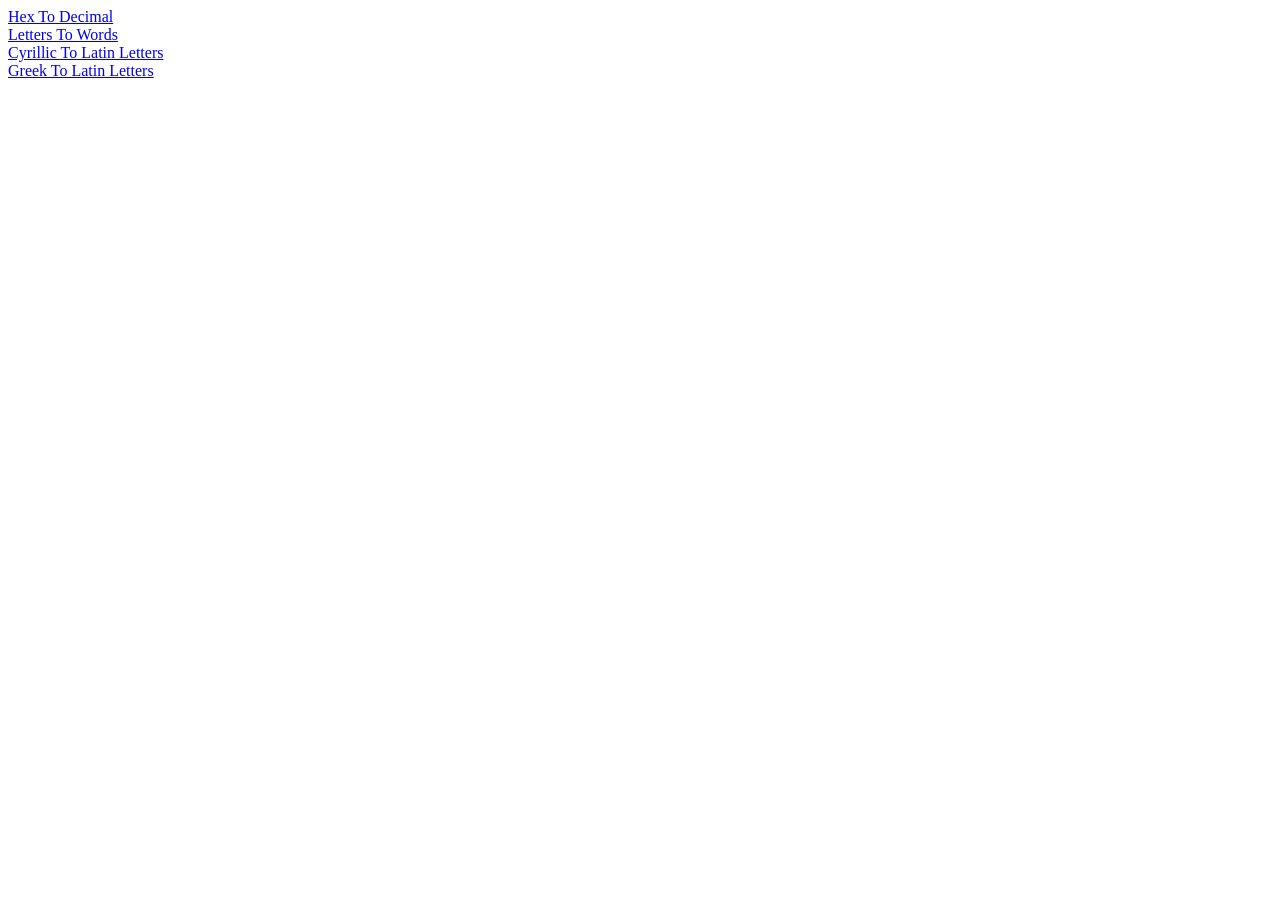
<file: index.html>
<!DOCTYPE html>
<html lang="en">
<head>
	<meta charset="UTF-8">
	<meta name="viewport" content="width=device-width, initial-scale=1.0">
	<title>GitHub Games</title>
</head>
<body>
	<a href="./hex/index.html">Hex To Decimal</a>
	<br>
	<a href="./alphabet/index.html">Letters To Words</a>
	<br>
	<a href="./cyrillic/index.html">Cyrillic To Latin Letters</a>
	<br>
	<a href="./cyrillic/index.html">Greek To Latin Letters</a>
</body>
</html>
</file>
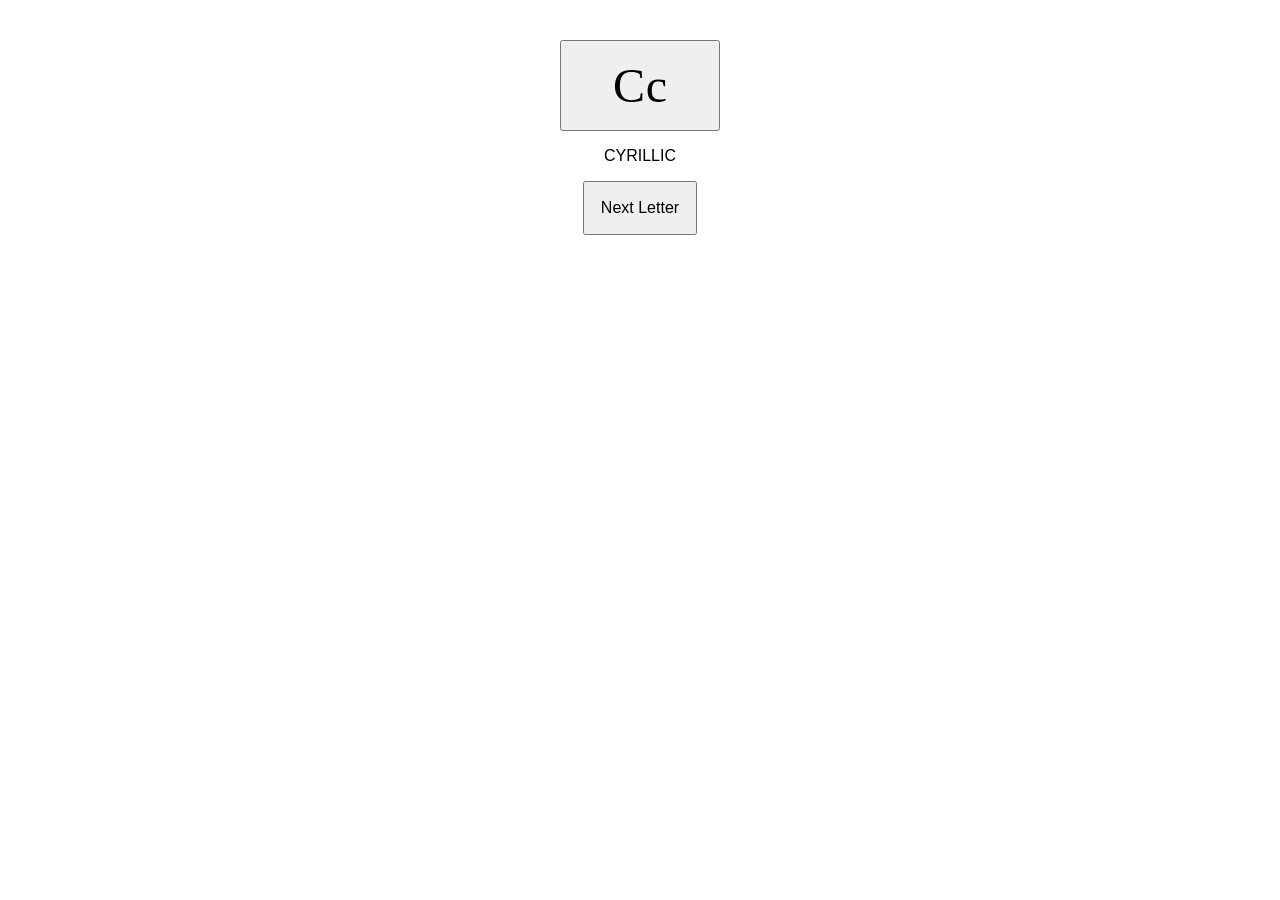
<file: cyrillic/index.html>
<!DOCTYPE html>
<html lang="en">
<head>
  <meta charset="UTF-8">
  <meta name="viewport" content="width=device-width, initial-scale=1.0">
  <title>Cyrillic Letter Guessing Game</title>
  <link rel="stylesheet" href="style.css">
</head>
<body>
  <button id="letter" onclick="changeLanguage()"></button>
  <label id="label" for="letter"></label>

  <button onclick="nextLetter()">Next Letter</button>

  <script src="main.js"></script>
</body>
</html>
</file>
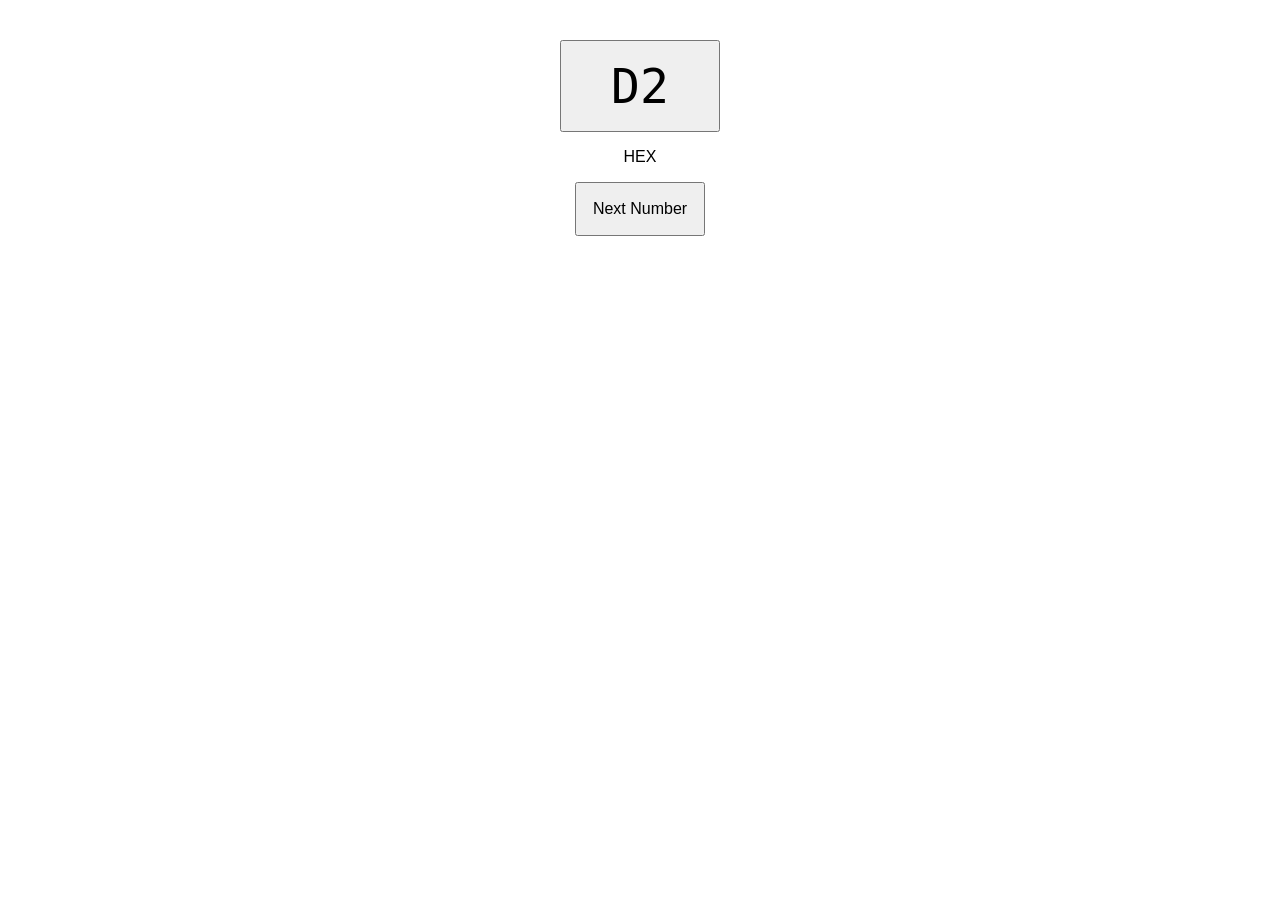
<file: hex/index.html>
<!DOCTYPE html>
<html lang="en">
<head>
  <meta charset="UTF-8">
  <meta name="viewport" content="width=device-width, initial-scale=1.0">
  <title>Hex Guessing Game</title>
  <link rel="stylesheet" href="style.css">
</head>
<body>
  <button id="number" onclick="changeBase()"></button>
  <label id="label" for="number"></label>

  <button onclick="nextNumber()">Next Number</button>

  <script src="main.js"></script>
</body>
</html>
</file>
<file: cyrillic/style.css>
* {
  font-size: 1rem;
  font-family: sans-serif;
  padding: 1rem;
}

body {
  display: flex;
  justify-content: center;
  align-items: center;
  flex-direction: column;
}

#letter {
  font-size: 3rem;
  font-family: serif;
  width: 10rem;
}
</file>
<file: hex/style.css>
* {
  font-size: 1rem;
  font-family: sans-serif;
  padding: 1rem;
}

body {
  display: flex;
  justify-content: center;
  align-items: center;
  flex-direction: column;
}

#number {
  font-size: 3rem;
  font-family: monospace;
  width: 10rem;
}
</file>
